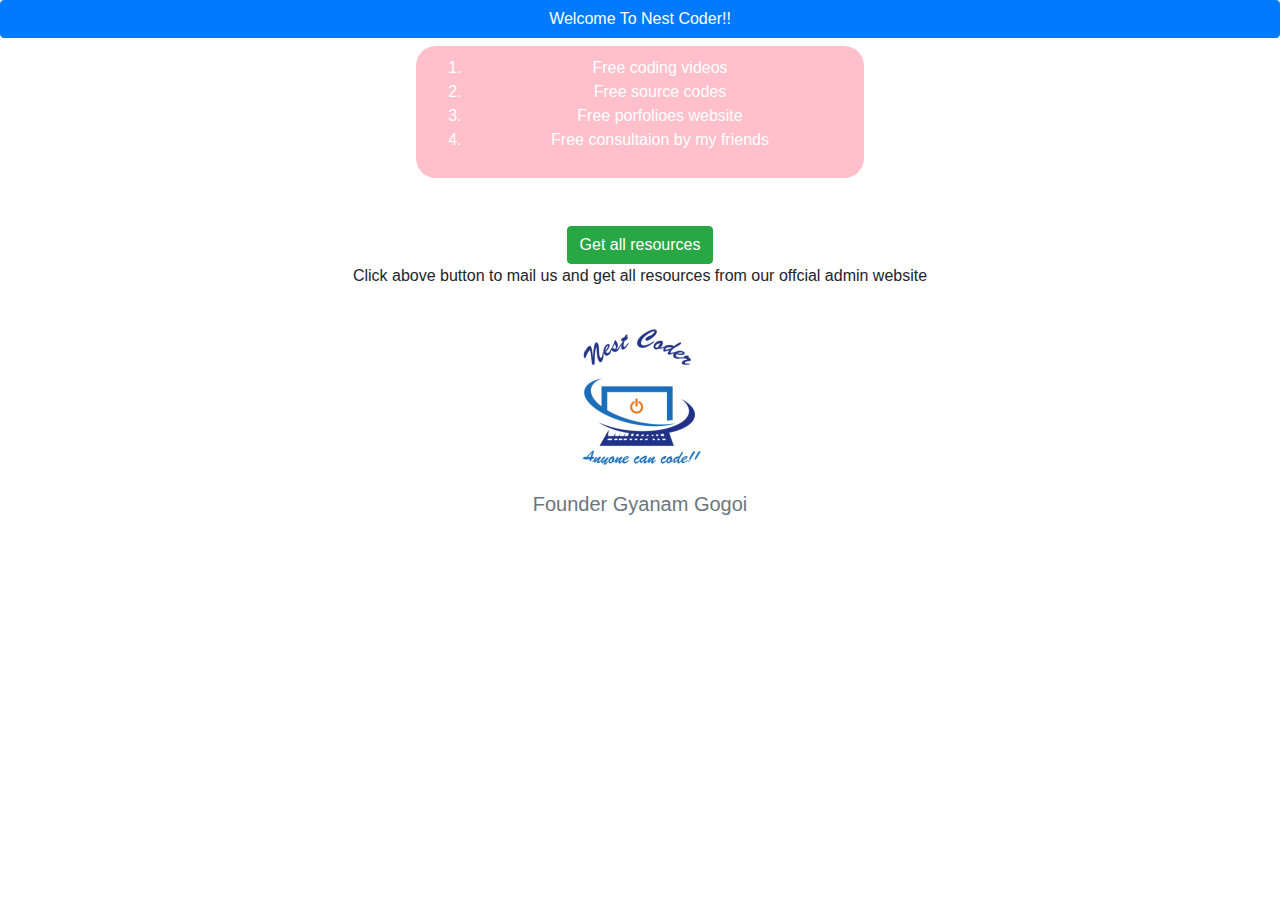
<file: index.html>
<!DOCTYPE html><html lang="en"><head><meta charset="UTF-8"><meta http-equiv="X-UA-Compatible" content="IE=edge"><meta name="viewport" content="width=device-width, initial-scale=1.0"><link rel="shortcut icon" href="images/nesctcoder.png" type="image/x-icon"><link rel="stylesheet" href="style.css"><title>Nest Coder</title><link rel="stylesheet" href="https://maxcdn.bootstrapcdn.com/bootstrap/4.5.2/css/bootstrap.min.css"><script src="https://ajax.googleapis.com/ajax/libs/jquery/3.5.1/jquery.min.js"></script><script src="https://cdnjs.cloudflare.com/ajax/libs/popper.js/1.16.0/umd/popper.min.js"></script><script src="https://maxcdn.bootstrapcdn.com/bootstrap/4.5.2/js/bootstrap.min.js"></script></head><body><h3 class="btn btn-primary heading">Welcome To Nest Coder!!</h3><center><div class="sections_div"><ol><li>Free coding videos</li><li>Free source codes</li><li>Free porfolioes website</li><li>Free consultaion by my friends</li></ol></div><br><br><a href="mailto:teamprovid@gmail.com" class="btn btn-success">Get all resources</a><p>Click above button to mail us and get all resources from our offcial admin website</p><br><img title="Nest Coder" src="images/nesctcoder.png" alt="Nest Coder" class="logo"><br><br><h5 class="text-muted">Founder Gyanam Gogoi</h5></center></body></html>
</file>
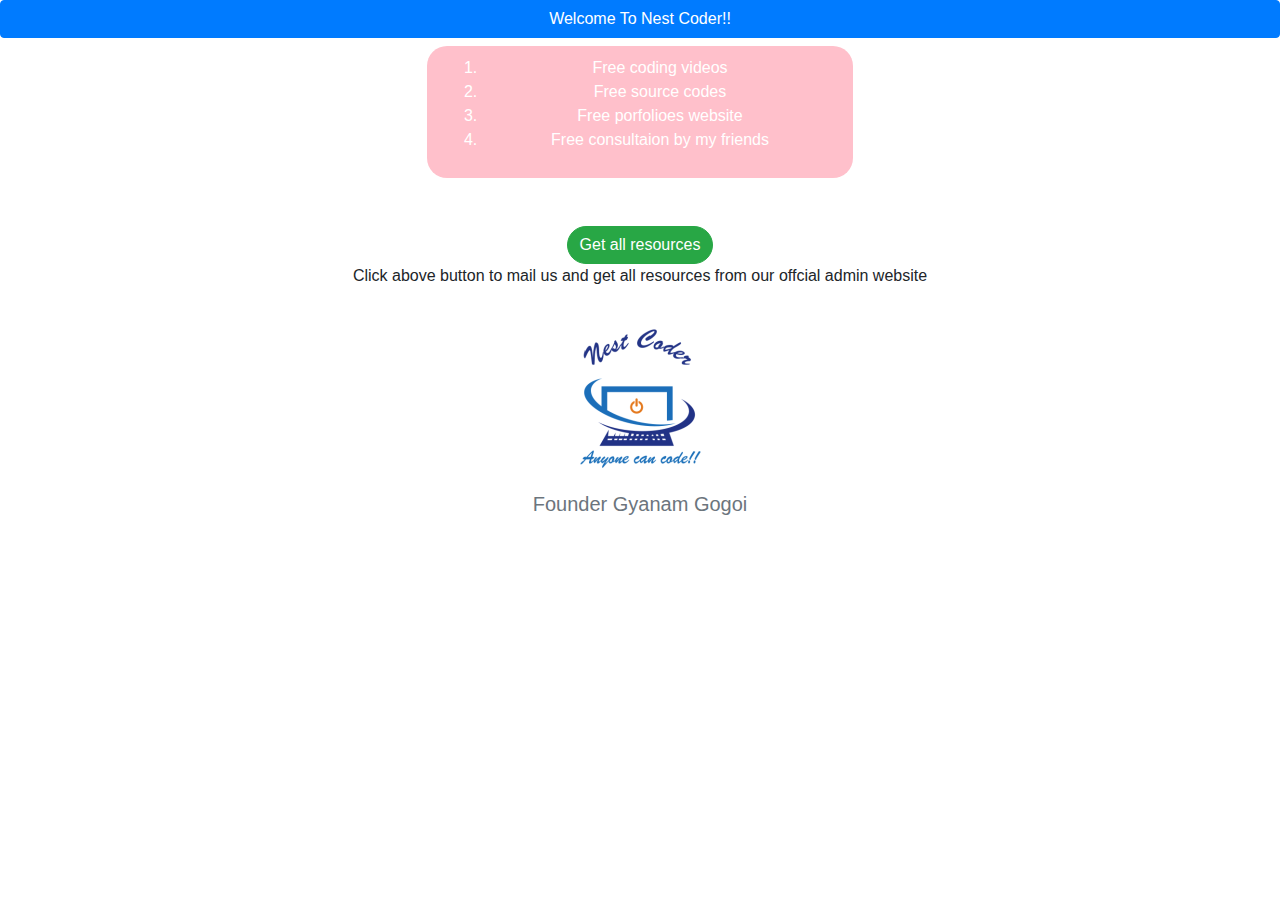
<file: www.nestcoder.com-main/index.html>
<!DOCTYPE html>
<html lang="en">

<head>
    <meta charset="UTF-8">
    <meta http-equiv="X-UA-Compatible" content="IE=edge">
    <meta name="viewport" content="width=device-width, initial-scale=1.0">
    <link rel="shortcut icon" href="images/nesctcoder.png" type="image/x-icon">
    <link rel="stylesheet" href="style.css">
    <title>Nest Coder</title>
    <link rel="stylesheet" href="https://maxcdn.bootstrapcdn.com/bootstrap/4.5.2/css/bootstrap.min.css">
    <script src="https://ajax.googleapis.com/ajax/libs/jquery/3.5.1/jquery.min.js"></script>
    <script src="https://cdnjs.cloudflare.com/ajax/libs/popper.js/1.16.0/umd/popper.min.js"></script>
    <script src="https://maxcdn.bootstrapcdn.com/bootstrap/4.5.2/js/bootstrap.min.js"></script>
</head>

<body>
    <h3 class="btn btn-primary heading">Welcome To Nest Coder!!</h3>
    <center>
        <div class="col-lg-4 col-md-6 col-sm-6 col-xs-11 sections_div">
            <ol>
                <li>Free coding videos</li>
                <li>Free source codes</li>
                <li>Free porfolioes website</li>
                <li>Free consultaion by my friends</li>
            </ol>
        </div>
        <br><br>
        <a style="border-radius: 20px;" href="mailto:nestcoderlive@gmail.com" class="btn btn-success">Get all resources</a>
        <p>Click above button to mail us and get all resources from our offcial admin website</p><br><img title="Nest Coder" src="images/nesctcoder.png" alt="Nest Coder" class="logo"><br><br>
        <h5 class="text-muted">Founder Gyanam Gogoi</h5>
    </center>
</body>

</html>
</file>
<file: style.css>
html {scroll-behavior: smooth;}.heading {width: 100%;cursor: default;}.sections_div {width: 35%;border-radius: 20px;padding: 10px;color: white;background-color: pink;cursor: default;}.sections_div:hover {width: 35%;border-radius: 20px;padding: 10px;color: white;background-color: gold;cursor: default;}.btn-success {border-radius: 20px;}.logo {border-radius: 50%;}
</file>
<file: www.nestcoder.com-main/style.css>
html {
    scroll-behavior: smooth;
}

.heading {
    width: 100%;
    cursor: default;
}

.sections_div {
    border-radius: 20px;
    padding: 10px;
    color: white;
    background-color: pink;
    cursor: default;
}

.sections_div:hover {
    border-radius: 20px;
    padding: 10px;
    color: white;
    background-color: gold;
    cursor: default;
}

.btn-success {
    border-radius: 20px;
}
</file>
